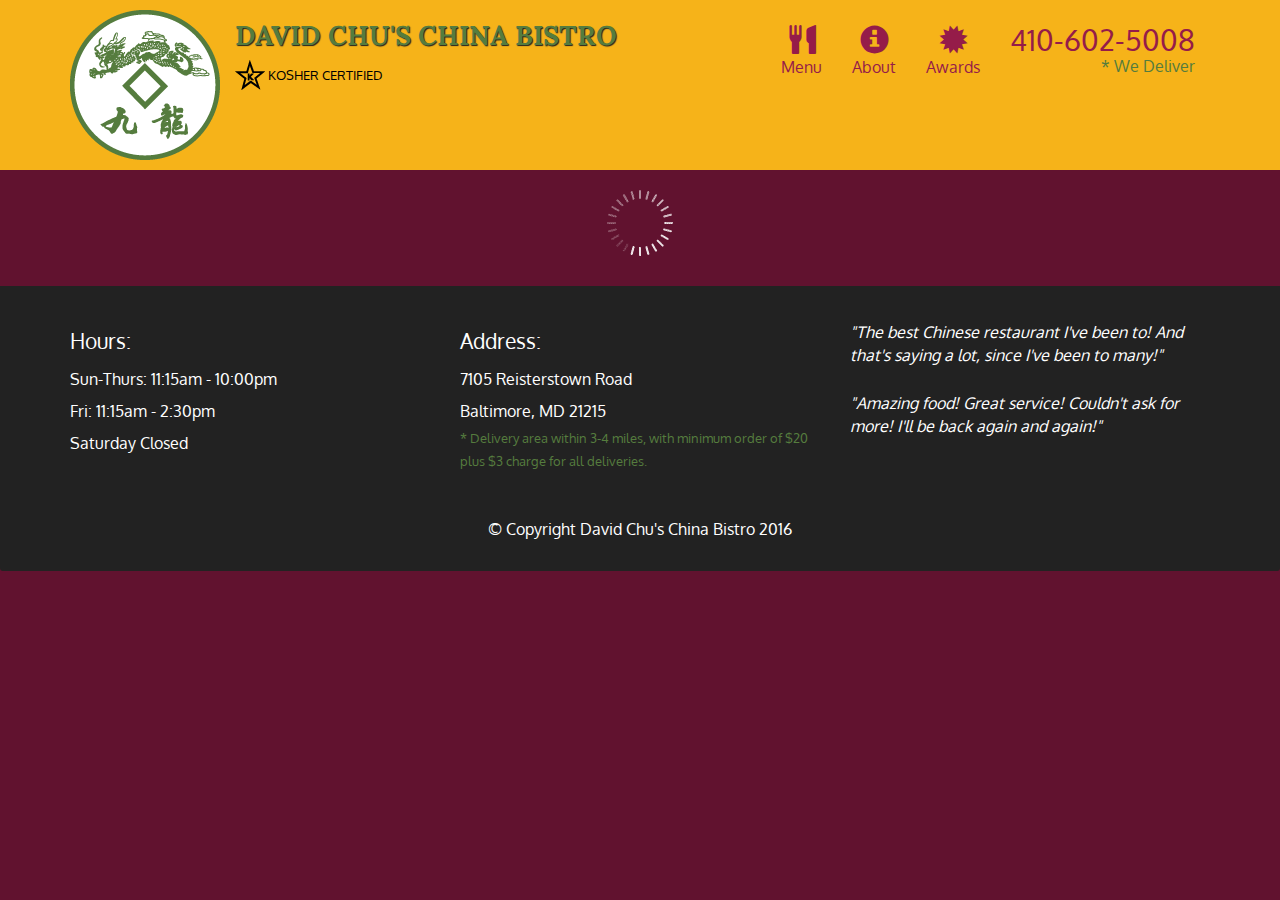
<file: assignmentFour/index.html>
<!doctype html>
<html lang="en">
  <head>
    <meta charset="utf-8">
    <meta http-equiv="X-UA-Compatible" content="IE=edge">
    <meta name="viewport" content="width=device-width, initial-scale=1">
    <title>David Chu's China Bistro</title>
    <link rel="stylesheet" href="css/bootstrap.min.css">
    <link rel="stylesheet" href="css/styles.css">
    <link href='https://fonts.googleapis.com/css?family=Oxygen:400,300,700' rel='stylesheet' type='text/css'>
    <link href='https://fonts.googleapis.com/css?family=Lora' rel='stylesheet' type='text/css'>
  </head>
<body>
  <header>
    <nav id="header-nav" class="navbar navbar-default">
      <div class="container">
        <div class="navbar-header">
          <a href="index.html" class="pull-left visible-md visible-lg">
            <div id="logo-img" alt="Logo image"></div>
          </a>

          <div class="navbar-brand">
            <a href="index.html"><h1>David Chu's China Bistro</h1></a>
            <p>
              <img src="images/star-k-logo.png" alt="Kosher certification">
              <span>Kosher Certified</span>
            </p>
          </div>

          <button id="navbarToggle" type="button" class="navbar-toggle collapsed" data-toggle="collapse" data-target="#collapsable-nav" aria-expanded="false">
            <span class="sr-only">Toggle navigation</span>
            <span class="icon-bar"></span>
            <span class="icon-bar"></span>
            <span class="icon-bar"></span>
          </button>
        </div>
        
        <div id="collapsable-nav" class="collapse navbar-collapse">
           <ul id="nav-list" class="nav navbar-nav navbar-right">
            <li id="navHomeButton" class="visible-xs active">
              <a href="index.html">
                <span class="glyphicon glyphicon-home"></span> Home</a>
            </li>
            <li id="navMenuButton">
              <a href="#" onclick="$dc.loadMenuCategories();">
                <span class="glyphicon glyphicon-cutlery"></span><br class="hidden-xs"> Menu</a>
            </li>
            <li>
              <a href="#">
                <span class="glyphicon glyphicon-info-sign"></span><br class="hidden-xs"> About</a>
            </li>
            <li>
              <a href="#">
                <span class="glyphicon glyphicon-certificate"></span><br class="hidden-xs"> Awards</a>
            </li>
            <li id="phone" class="hidden-xs">
              <a href="tel:410-602-5008">
                <span>410-602-5008</span></a><div>* We Deliver</div>
            </li>
          </ul><!-- #nav-list -->
        </div><!-- .collapse .navbar-collapse -->
      </div><!-- .container -->
    </nav><!-- #header-nav -->
  </header>

  <div id="call-btn" class="visible-xs">
    <a class="btn" href="tel:410-602-5008">
    <span class="glyphicon glyphicon-earphone"></span>
    410-602-5008
    </a>
  </div>
  <div id="xs-deliver" class="text-center visible-xs">* We Deliver</div>

  <div id="main-content" class="container"></div>

  <footer class="panel-footer">
    <div class="container">
      <div class="row">
        <section id="hours" class="col-sm-4">
          <span>Hours:</span><br>
          Sun-Thurs: 11:15am - 10:00pm<br>
          Fri: 11:15am - 2:30pm<br>
          Saturday Closed
          <hr class="visible-xs">
        </section>
        <section id="address" class="col-sm-4">
          <span>Address:</span><br>
          7105 Reisterstown Road<br>
          Baltimore, MD 21215
          <p>* Delivery area within 3-4 miles, with minimum order of $20 plus $3 charge for all deliveries.</p>
          <hr class="visible-xs">
        </section>
        <section id="testimonials" class="col-sm-4">
          <p>"The best Chinese restaurant I've been to! And that's saying a lot, since I've been to many!"</p>
          <p>"Amazing food! Great service! Couldn't ask for more! I'll be back again and again!"</p>
        </section>
      </div>
      <div class="text-center">&copy; Copyright David Chu's China Bistro 2016</div>
    </div>
  </footer>

  <!-- jQuery (Bootstrap JS plugins depend on it) -->
  <script src="js/jquery-2.1.4.min.js"></script>
  <script src="js/bootstrap.min.js"></script>
  <script src="js/ajax-utils.js"></script>
  <script src="js/script.js"></script>
</body>
</html>
</file>
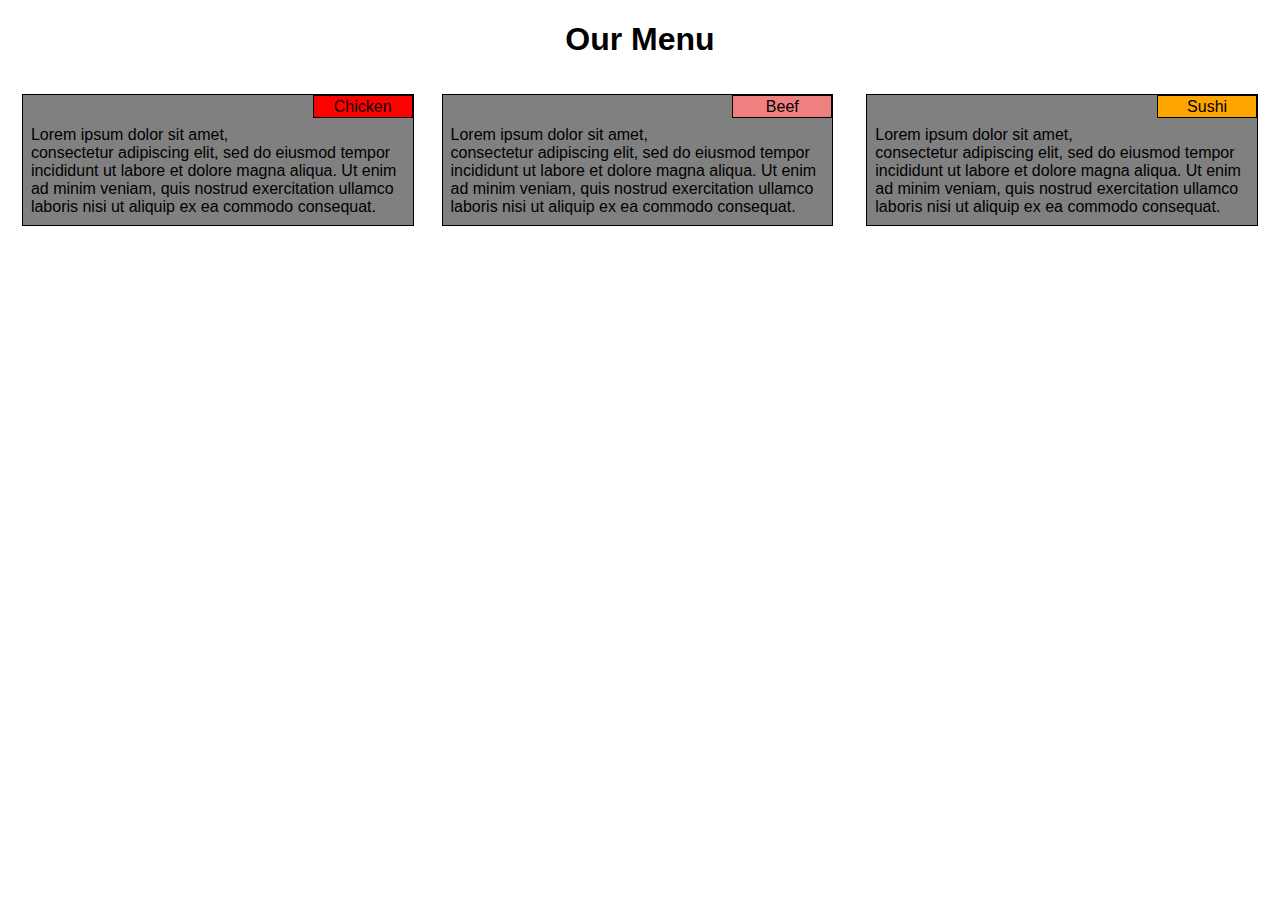
<file: assignmentOne/index.html>
<!DOCTYPE html>
<html>

<head>
    <meta charset="utf-8">
    <meta http-equiv="X-UA-Compatible" content="IE=edge">
    <title>Assignment Solution for Module 2</title>
    <meta name="description" content="">
    <meta name="viewport" content="width=device-width, initial-scale=1">
    <link rel="stylesheet" href="css/main.css">
</head>

<body>
    <h1>Our Menu</h1>
    <div class="row">
        <div class="columnOne">
            <div class="sectionOne">
                <p class="box">Chicken</p>
            </div>
            <p class="anchor">Lorem ipsum dolor sit amet, consectetur adipiscing elit, sed do eiusmod tempor incididunt
                ut labore et
                dolore magna aliqua. Ut enim ad minim veniam, quis nostrud exercitation ullamco laboris nisi ut aliquip
                ex ea commodo consequat.</p>
        </div>
        <div class="columnTwo">
            <div class="sectionTwo">
                <p class="box">Beef</p>
            </div>
            <p class="anchor">Lorem ipsum dolor sit amet, consectetur adipiscing elit, sed do eiusmod tempor incididunt
                ut labore et
                dolore magna aliqua. Ut enim ad minim veniam, quis nostrud exercitation ullamco laboris nisi ut aliquip
                ex ea commodo consequat.</p>
        </div>
        <div class="columnThree">
            <div class="sectionThree">
                <p class="box">Sushi</p>
            </div>
            <p class="anchor">Lorem ipsum dolor sit amet, consectetur adipiscing elit, sed do eiusmod tempor incididunt
                ut labore et
                dolore magna aliqua. Ut enim ad minim veniam, quis nostrud exercitation ullamco laboris nisi ut aliquip
                ex ea commodo consequat.</p>
        </div>
    </div>
</body>

</html>
</file>
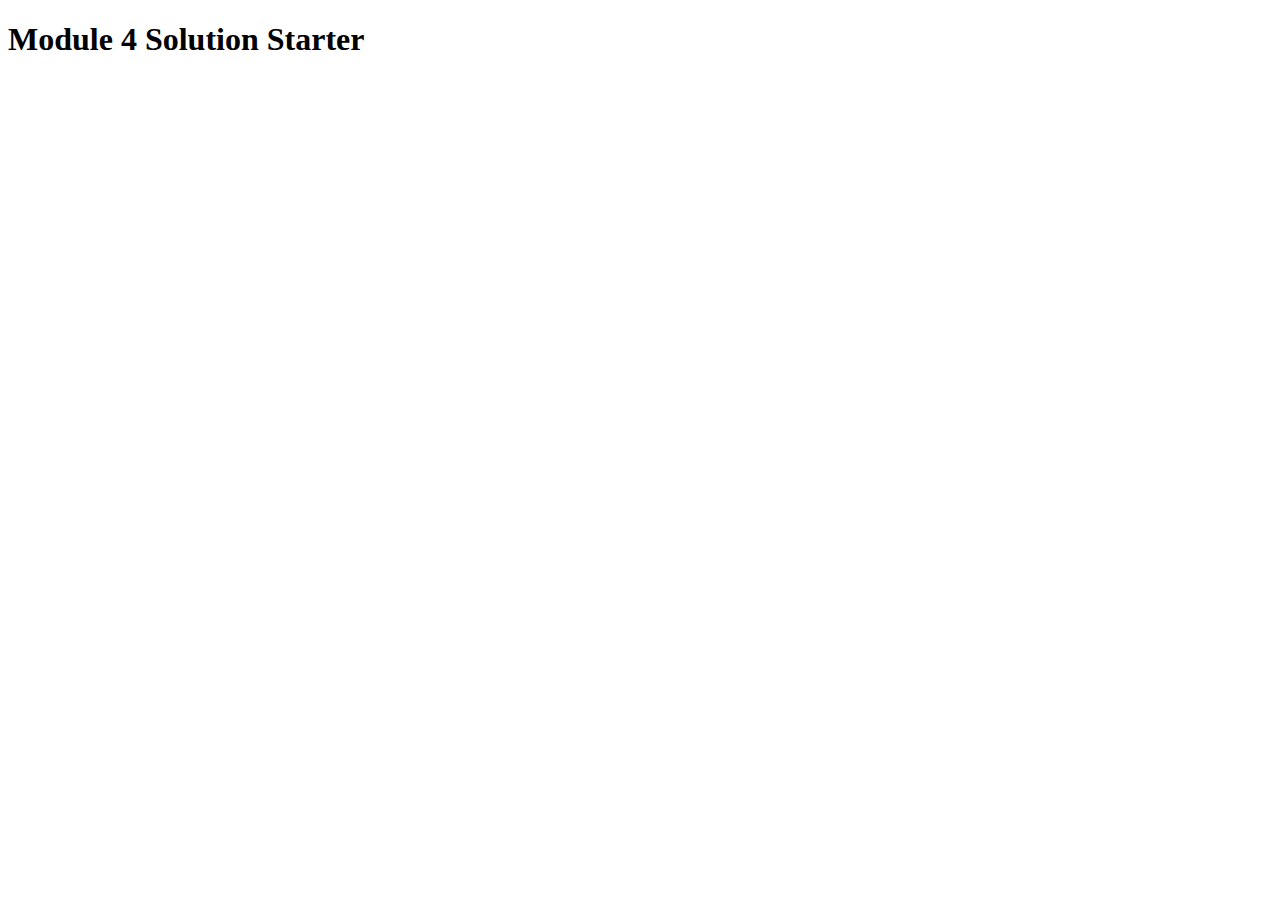
<file: assignmentThree/index.html>
<!DOCTYPE html>
<html>
<head>
  <meta charset="utf-8">
  <title>Module 4 Solution Starter</title>
  <script src="SpeakHello.js"></script>
  <script src="SpeakGoodBye.js"></script>
  <script src="script.js"></script>
</head>
<body>
  <h1>Module 4 Solution Starter</h1>
</body>
</html>
</file>
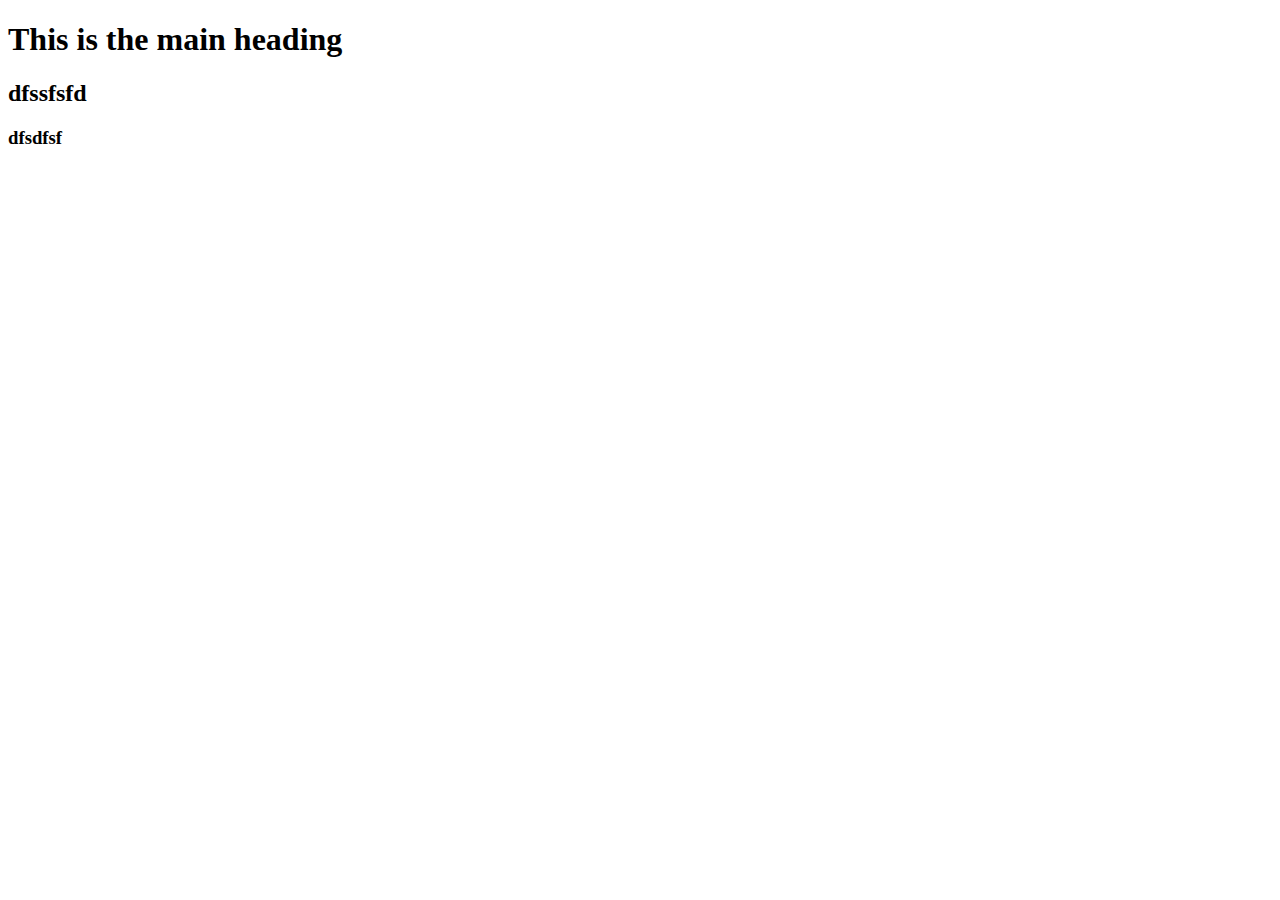
<file: site/index.html>
<!DOCTYPE html>
<html lang="en">
<head>
	<meta charset="utf-8">
	<title>Coursera is Cool!</title>
</head>
<body>
	<h1>This is the main heading</h1>
	<h2>dfssfsfd</h2>
	<h3>dfsdfsf</h3>
</body>
</html>
</file>
<file: assignmentFour/css/styles.css>
body {
  font-size: 16px;
  color: #fff;
  background-color: #61122f;
  font-family: 'Oxygen', sans-serif;
}

/** HEADER **/
#header-nav {
  background-color: #f6b319;
  border-radius: 0;
  border: 0;
}

#logo-img {
  background: url('../images/restaurant-logo_large.png') no-repeat;
  width: 150px;
  height: 150px;
  margin: 10px 15px 10px 0;
}

.navbar-brand {
  padding-top: 25px;
}
.navbar-brand h1 { /* Restaurant name */
  font-family: 'Lora', serif;
  color: #557c3e;
  font-size: 1.5em;
  text-transform: uppercase;
  font-weight: bold;
  text-shadow: 1px 1px 1px #222;
  margin-top: 0;
  margin-bottom: 0;
  line-height: .75;
}
.navbar-brand a:hover, .navbar-brand a:focus {
  text-decoration: none;
}
.navbar-brand p { /* Kosher cert */
  color: #000;
  text-transform: uppercase;
  font-size: .7em;
  margin-top: 15px;
}
.navbar-brand p span { /* Star-K */
  vertical-align: middle;
}

#nav-list {
  margin-top: 10px;
}
#nav-list a {
  color: #951C49;
  text-align: center;
}
#nav-list a:hover {
  background: #E7E7E7;
}
#nav-list a span {
  font-size: 1.8em;
}

#phone {
  margin-top: 5px;
}
#phone a { /* Phone number */
  text-align: right;
  padding-bottom: 0;
}
#phone div { /* We Deliver */
  color: #557c3e;
  text-align: right;
  padding-right: 15px;
}

.navbar-header button.navbar-toggle, .navbar-header .icon-bar {
  border: 1px solid #61122f;
}
.navbar-header button.navbar-toggle {
  clear: both;
  margin-top: -30px;
}
/* END HEADER */

/* FOOTER */
.panel-footer {
  margin-top: 30px;
  padding-top: 35px;
  padding-bottom: 30px;
  background-color: #222;
  border-top: 0;
}
.panel-footer div.row {
  margin-bottom: 35px;
}
#hours, #address {
  line-height: 2;
}
#hours > span, #address > span {
  font-size: 1.3em;
}
#address p {
  color: #557c3e;
  font-size: .8em;
  line-height: 1.8;
}
#testimonials {
  font-style: italic;
}
#testimonials p:nth-child(2) {
  margin-top: 25px;
}
/* END FOOTER */



/* HOME PAGE */
.container .jumbotron {
  box-shadow: 0 0 50px #3F0C1F;
  border: 2px solid #3F0C1F;
}

#menu-tile, #specials-tile, #map-tile {
  height: 250px;
  width: 100%;
  margin-bottom: 15px;
  position: relative;
  border: 2px solid #3F0C1F;
  overflow: hidden;
}
#menu-tile:hover, #specials-tile:hover, #map-tile:hover {
  box-shadow: 0 1px 5px 1px #cccccc;
}
#menu-tile {
  background: url('../images/menu-tile.jpg') no-repeat;
  background-position: center;
}
#specials-tile {
  background: url('../images/specials-tile.jpg') no-repeat;
  background-position: center;
}
#menu-tile span, #specials-tile span, #map-tile span {
  position: absolute;
  bottom: 0;
  right: 0;
  width: 100%;
  text-align: center;
  font-size: 1.6em;
  text-transform: uppercase;
  background-color: #000;
  color: #fff;
  opacity: .8;
}
/* END HOME PAGE */

/* MENU CATEGORIES PAGE */
.category-tile { 
  position: relative;
  border: 2px solid #3F0C1F;
  overflow: hidden;
  width: 200px;
  height: 200px;
  margin: 0 auto 15px;
}
.category-tile span {
  position: absolute;
  bottom: 0;
  right: 0;
  width: 100%;
  text-align: center;
  font-size: 1.2em;
  text-transform: uppercase;
  background-color: #000;
  color: #fff;
  opacity: .8;
}
.category-tile:hover {
  box-shadow: 0 1px 5px 1px #cccccc;
}

#menu-categories-title + div {
  margin-bottom: 50px;
}
/* END MENU CATEGORIES PAGE */

/* SINGLE CATEGORY PAGE */
.menu-item-tile {
  margin-bottom: 25px;
}
.menu-item-tile hr {
  width: 80%;
}
.menu-item-tile .menu-item-price {
  font-size: 1.1em;
  text-align: right;
  margin-top: -15px;
  margin-right: -15px;
}
.menu-item-tile .menu-item-price span {
  font-size: .6em;
}
.menu-item-photo {
  position: relative;
  border: 2px solid #3F0C1F; 
  overflow: hidden;
  padding: 0;
  margin-right: -15px;
  margin-left: auto;
  margin-bottom: 20px;
  max-width: 250px;
}
.menu-item-photo div {
  position: absolute;
  bottom: 0;
  right: 0;
  width: 80px;
  background-color: #557c3e;
  text-align: center;
}
.menu-item-description {
  padding-right: 30px;
}
h3.menu-item-title {
  margin: 0 0 10px;
}
.menu-item-details {
  font-size: .9em;
  font-style: italic;
}
/* END SINGLE CATEGORY PAGE */


/********** Large devices only **********/
@media (min-width: 1200px) {
  .container .jumbotron {
    background: url('../images/jumbotron_1200.jpg') no-repeat;
    height: 675px;
  }
}

/********** Medium devices only **********/
@media (min-width: 992px) and (max-width: 1199px) {
  /* Header */
  #logo-img {
    background: url('../images/restaurant-logo_medium.png') no-repeat;
    width: 100px;
    height: 100px;
    margin: 5px 5px 5px 0;
  }
  /* End Header */

  /* Home Page */
  .container .jumbotron {
    background: url('../images/jumbotron_992.jpg') no-repeat;
    height: 558px;
  }
  /* End Home Page */
}

/********** Small devices only **********/
@media (min-width: 768px) and (max-width: 991px) {
  /* Home Page */
  .container .jumbotron {
    background: url('../images/jumbotron_768.jpg') no-repeat;
    height: 432px;
  }
  /* End Home Page */
}

/********** Extra small devices only **********/
@media (max-width: 767px) {
  /* Header */
  .navbar-brand {
    padding-top: 10px;
    height: 80px;
  }
  .navbar-brand h1 { /* Restaurant name */
    padding-top: 10px;
    font-size: 5vw; /* 1vw = 1% of viewport width */
  }
  .navbar-brand p { /* Kosher cert */
    font-size: .6em;
    margin-top: 12px;
  }
  .navbar-brand p img { /* Star-K */
    height: 20px;
  }

  #collapsable-nav a { /* Collapsed nav menu text */
    font-size: 1.2em;
  }
  #collapsable-nav a span { /* Collapsed nav menu glyph */
    font-size: 1em;
    margin-right: 5px;
  }

  #call-btn > a {
    font-size: 1.5em;
    display: block;
    margin: 0 20px;
    padding: 10px;
    border: 2px solid #fff;
    background-color: #f6b319;
    color: #951c49;
  }
  #xs-deliver {
    margin-top: 5px;
    font-size: .7em;
    letter-spacing: .1em;
    text-transform: uppercase;
  }
  /* End Header */

  /* Footer */
  .panel-footer section {
    margin-bottom: 30px;
    text-align: center;
  }
  .panel-footer section:nth-child(3) {
    margin-bottom: 0; /* margin already exists on the whole row */
  }
  .panel-footer section hr {
    width: 50%;
  }
  /* End Footer */

  /* Home Page */
  .container .jumbotron {
    margin-top: 30px;
    padding: 0;
  }
  #menu-tile, #specials-tile {
    width: 360px;
    margin: 0 auto 15px;
  }

  .menu-item-photo {
    margin-right: auto;
  }
  .menu-item-tile .menu-item-price {
    text-align: center;
  }
  .menu-item-description {
    text-align: center;;
  }
}


/********** Super extra small devices Only :-) (e.g., iPhone 4) **********/
@media (max-width: 479px) {
  /* Header */
  .navbar-brand h1 { /* Restaurant name */
    padding-top: 5px;
    font-size: 6vw;
  }
  /* End Header */
  
  /* Home page */
  #menu-tile, #specials-tile {
    width: 280px;
    margin: 0 auto 15px;
  }

  .col-xxs-12 {
    position: relative;
    min-height: 1px;
    padding-right: 15px;
    padding-left: 15px;
    float: left;
    width: 100%;
  }
}
</file>
<file: assignmentOne/css/main.css>
h1 {
    text-align: center;
    font-family: -apple-system, BlinkMacSystemFont, 'Segoe UI', Roboto, Oxygen, Ubuntu, Cantarell, 'Open Sans', 'Helvetica Neue', sans-serif;
}

.sectionOne {
    box-sizing: border-box;
    width: 100px;
    float: right;
    overflow: hidden;
    margin-top: 0px;
    text-align: center;
    background-color: red;
    height: 23px;
    border-style: solid;
    border-width: 1px;
    border-color: black;
}

.sectionTwo {
    box-sizing: border-box;
    width: 100px;
    float: right;
    overflow: hidden;
    margin-top: 0px;
    text-align: center;
    background-color: lightcoral;
    height: 23px;
    border-style: solid;
    border-width: 1px;
    border-color: black;
}

.sectionThree {
    box-sizing: border-box;
    width: 100px;
    float: right;
    overflow: hidden;
    margin-top: 0px;
    text-align: center;
    background-color: orange;
    height: 23px;
    border-style: solid;
    border-width: 1px;
    border-color: black;
}

.box {
    margin-top: 0px;
    margin-bottom: 0px;
    padding-top: 0.15em;
}

.anchor {
    position: relative;
    top: 15px;
}

@media (min-width: 992px) {
    .columnOne {
        border: 1px solid black;
        box-sizing: border-box;
        float: left;
        width: 31%;
        padding-left: 0.5em;
        padding-bottom: 0.5em;
        margin: 1.1%;
        background-color: grey;
        font-family: -apple-system, BlinkMacSystemFont, 'Segoe UI', Roboto, Oxygen, Ubuntu, Cantarell, 'Open Sans', 'Helvetica Neue', sans-serif;
    }
    .columnTwo {
        border: 1px solid black;
        box-sizing: border-box;
        float: left;
        width: 31%;
        padding-left: 0.5em;
        padding-bottom: 0.5em;
        margin: 1.1%;
        background-color: grey;
        font-family: -apple-system, BlinkMacSystemFont, 'Segoe UI', Roboto, Oxygen, Ubuntu, Cantarell, 'Open Sans', 'Helvetica Neue', sans-serif;
    }
    .columnThree {
        border: 1px solid black;
        box-sizing: border-box;
        float: right;
        width: 31%;
        padding-left: 0.5em;
        padding-bottom: 0.5em;
        margin: 1.1%;
        background-color: grey;
        font-family: -apple-system, BlinkMacSystemFont, 'Segoe UI', Roboto, Oxygen, Ubuntu, Cantarell, 'Open Sans', 'Helvetica Neue', sans-serif;
    }
}

@media (min-width: 768px) and (max-width: 991px) {
    .columnOne {
        border: 1px solid black;
        box-sizing: border-box;
        float: left;
        width: 49.25%;
        padding-left: 0.5em;
        padding-bottom: 0.5em;
        margin: 2.5px;
        background-color: grey;
        font-family: -apple-system, BlinkMacSystemFont, 'Segoe UI', Roboto, Oxygen, Ubuntu, Cantarell, 'Open Sans', 'Helvetica Neue', sans-serif;
    }
    .columnTwo {
        border: 1px solid black;
        box-sizing: border-box;
        float: left;
        width: 49.25%;
        padding-left: 0.5em;
        padding-bottom: 0.5em;
        margin: 2.5px;
        background-color: grey;
        font-family: -apple-system, BlinkMacSystemFont, 'Segoe UI', Roboto, Oxygen, Ubuntu, Cantarell, 'Open Sans', 'Helvetica Neue', sans-serif;
    }
    .columnThree {
        border: 1px solid black;
        box-sizing: border-box;
        float: left;
        width: 99%;
        padding-left: 0.5em;
        padding-bottom: 0.5em;
        margin: 2.5px;
        background-color: grey;
        font-family: -apple-system, BlinkMacSystemFont, 'Segoe UI', Roboto, Oxygen, Ubuntu, Cantarell, 'Open Sans', 'Helvetica Neue', sans-serif;
    }
}

@media (max-width: 767px) {
    .columnOne {
        border: 1px solid black;
        box-sizing: border-box;
        float: left;
        width: 100%;
        padding-left: 0.5em;
        padding-bottom: 0.5em;
        margin: 2.5px;
        background-color: grey;
        font-family: -apple-system, BlinkMacSystemFont, 'Segoe UI', Roboto, Oxygen, Ubuntu, Cantarell, 'Open Sans', 'Helvetica Neue', sans-serif;
    }
    .columnTwo {
        border: 1px solid black;
        box-sizing: border-box;
        float: left;
        width: 100%;
        padding-left: 0.5em;
        padding-bottom: 0.5em;
        margin: 2.5px;
        background-color: grey;
        font-family: -apple-system, BlinkMacSystemFont, 'Segoe UI', Roboto, Oxygen, Ubuntu, Cantarell, 'Open Sans', 'Helvetica Neue', sans-serif;
    }
    .columnThree {
        border: 1px solid black;
        box-sizing: border-box;
        float: left;
        width: 99%;
        padding-left: 0.5em;
        padding-bottom: 0.5em;
        margin: 2.5px;
        background-color: grey;
        font-family: -apple-system, BlinkMacSystemFont, 'Segoe UI', Roboto, Oxygen, Ubuntu, Cantarell, 'Open Sans', 'Helvetica Neue', sans-serif;
    }
}
</file>
